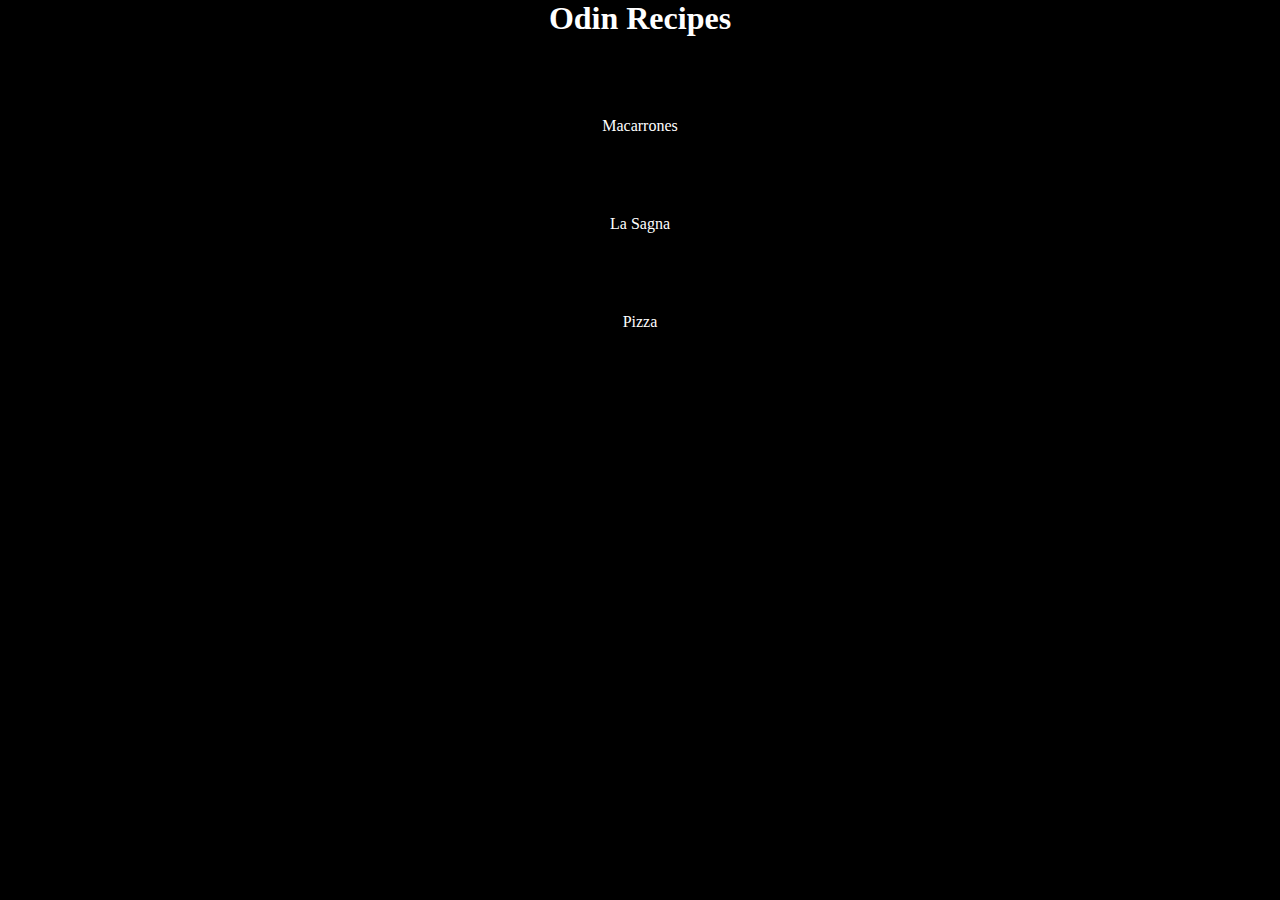
<file: Project Recipes/index.html>
<!DOCTYPE html>
<html lang="en">
<head>
    <meta charset="UTF-8">
    <meta http-equiv="X-UA-Compatible" content="IE=edge">
    <meta name="viewport" content="width=device-width, initial-scale=1.0">
    <link rel="stylesheet" href="style.css">
    <title>Recipe|Odin Project</title>
</head>
<body>
    <header class="header">
        <h1 class="heading">Odin Recipes</h1>
        <div class="links">
            <a class="link" href="./recipes/macarrones.html">Macarrones</a>
            <a class="link" href="./recipes/lasagna.html">La Sagna</a>
            <a class="link" href="./recipes/pizza.html">Pizza</a>
        </div>
    </header>
</body>
</html>
</file>
<file: Project Recipes/style.css>
* {
    margin: 0;
    padding: 0;
    box-sizing: border-box;
}

body {
    background-color: #000;
}

.header {
    display: flex;
    flex-direction: column;
    text-align: center;
}

.links {
    display: flex;
    flex-direction: column;
    text-align: center;
    margin-top: 5em;
}

.heading {
    color: #fff;
}

.link {
    text-decoration: none;
    color: #fff;
    margin-bottom: 5em;
}

.link:hover {
    text-decoration: underline;
}
</file>
